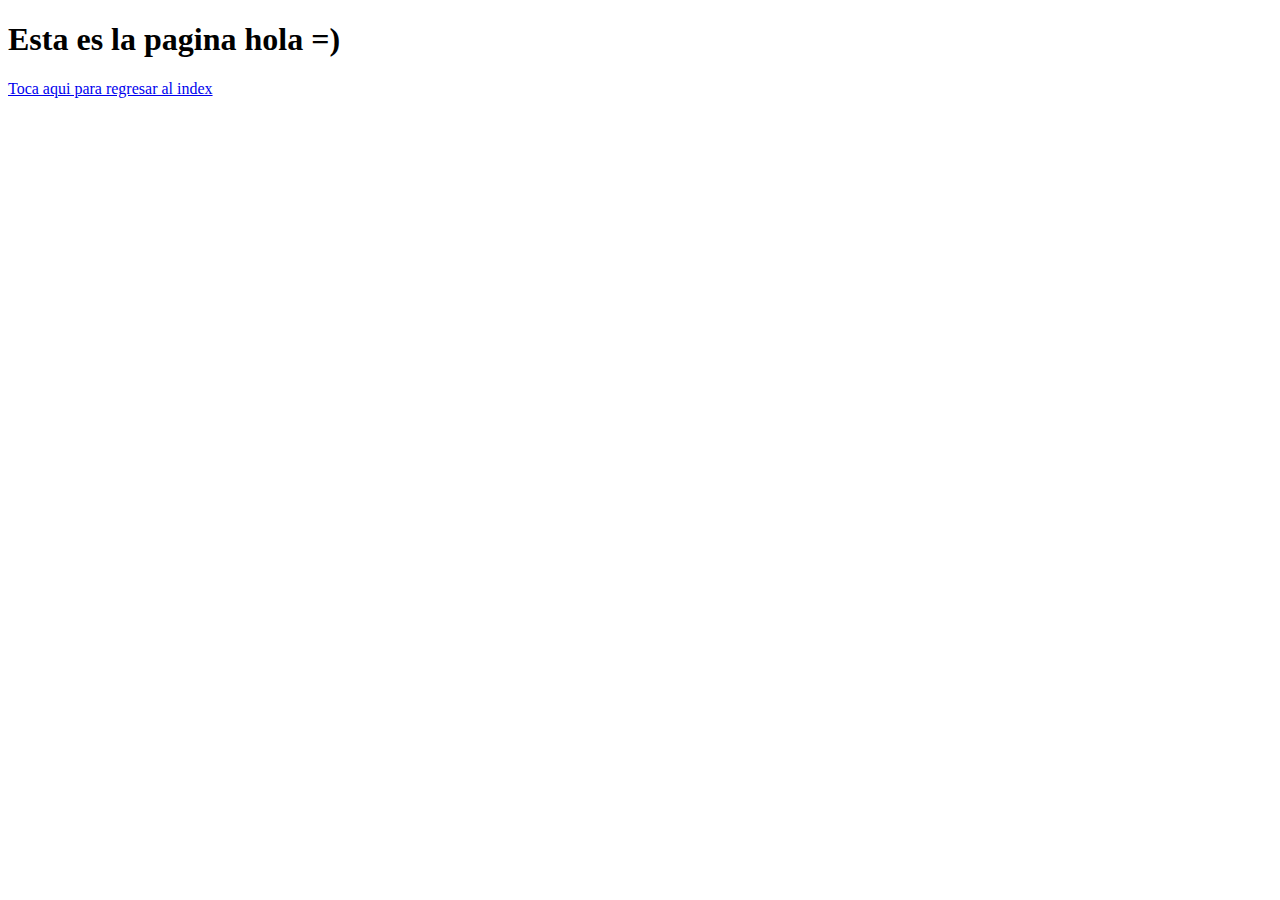
<file: hola.html>
<!DOCTYPE html>
<html lang="en">
<head>
    <meta charset="UTF-8">
    <meta http-equiv="X-UA-Compatible" content="IE=edge">
    <meta name="viewport" content="width=device-width, initial-scale=1.0">
    <title>Pagina Hola</title>
</head>
<body>
    <H1>Esta es la pagina hola =)</H1>
    <a href="index.html">Toca aqui para regresar al index</a>
    
</body>
</html>
</file>
